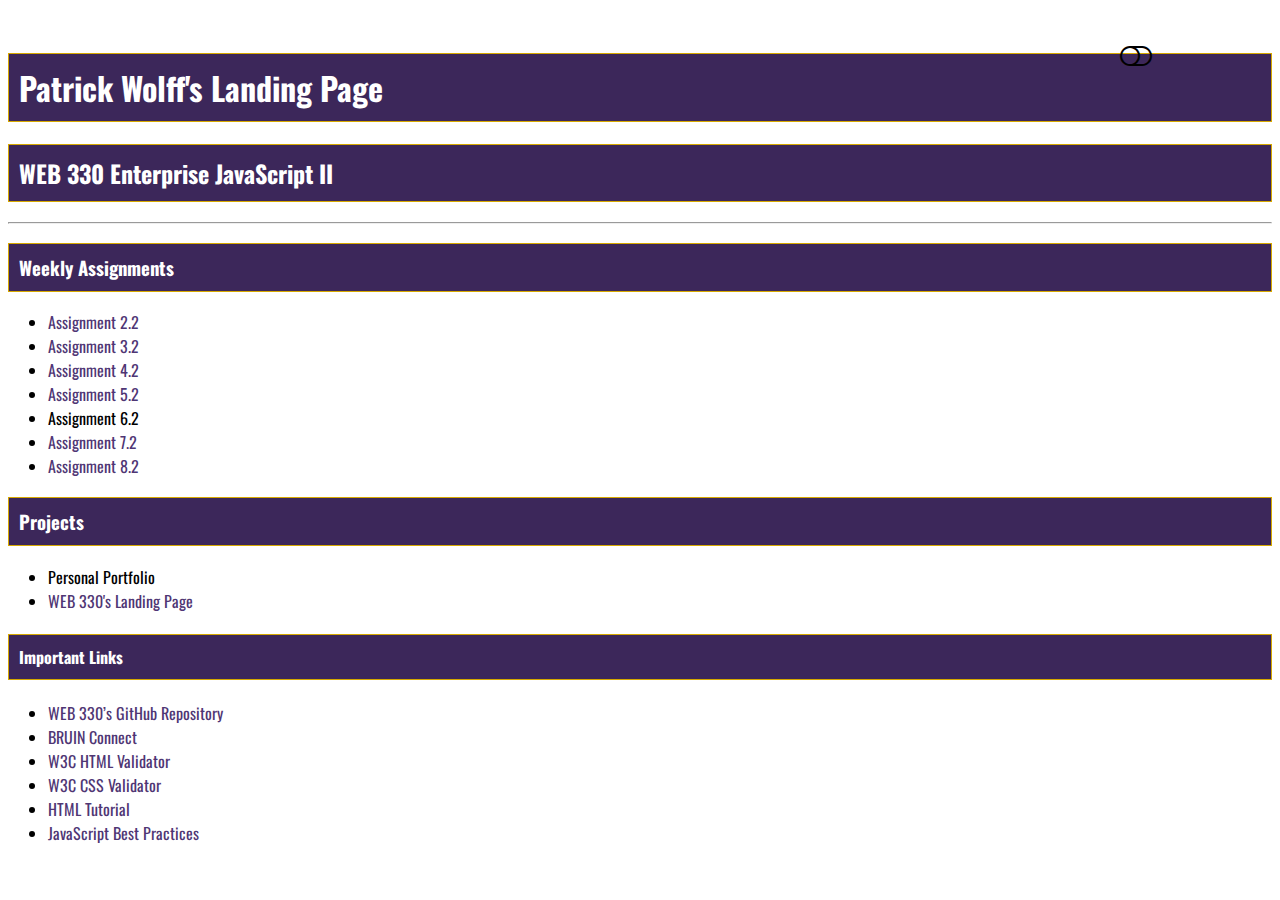
<file: index.html>
<!--
! =====================================================
! Title: index.html
! Author: Professor Kumar
! Date: 29 May 2022
! Modified By: Patrick Wolff
! Description: Patrick Wolff's Landing Page for WEB330.
! =====================================================
-->

<!DOCTYPE html>
<html lang="en">
<head>
    <meta charset="UTF-8">
    <title>WEB 330 - Enterprise JavaScript II</title>
    <link href="theme.css" type="text/css" rel="stylesheet" />
    <link href="site.css" type="text/css" rel="stylesheet" />
    <link href="https://fonts.googleapis.com/css2?family=Oswald:wght@300;400;500;700&display=swap" rel="stylesheet">
    <link href="https://cdnjs.cloudflare.com/ajax/libs/font-awesome/4.7.0/css/font-awesome.min.css" rel="stylesheet">
</head>

<body class="light-theme">

    <i onclick="toggleMode(this)" id="icon-mode" class="fa fa-toggle-off pull-right"
       style="font-size: 28px;"><span id="icon-text"></span></i>
       <br>

    <div id="container">
        <h1>Patrick Wolff's Landing Page</h1>
        <h2>WEB 330 Enterprise JavaScript II</h2>
        <hr>
        <h3>Weekly Assignments</h3>
        <ul>
            <li><a href="../web-330/week-2/wolff-palindrome.html" target="_blank">Assignment 2.2</a></li>
            <li><a href="../web-330/week-3/wolff-restaurant.html" target="_blank">Assignment 3.2</a></li>
            <li><a href="../web-330/week-4/wolff-calorie.html" target="_blank">Assignment 4.2</a></li>
            <li><a href="../web-330/week-5/wolff-bobs-auto-repair.html" target="_blank">Assignment 5.2</a></Assignment></li>
            <li>Assignment 6.2</li>
            <li><a href="../web-330/week-7/wolff-whatabook1.html"  target="_blank">Assignment 7.2</a></li>
            <li><a href="../web-330/week-8/wolff-whatabook2.html" target="_blank">Assignment 8.2</a></li>
        </ul>

        <h3>Projects</h3>
        <ul>
            <li>Personal Portfolio</li>
            <li><a href="https://github.com/JustPat81/web-330" target="_blank">WEB 330's Landing Page</a></li>
        </ul>

        <h4>Important Links</h4>
        <ul>
            <li><a href="https://github.com/buwebdev/web-330" target="_blank">WEB 330’s GitHub Repository</a></li>
            <li><a href="https://bruinconnect.bellevue.edu/" target="_blank">BRUIN Connect</a></li>
            <li><a href="https://validator.w3.org/" target="_blank">W3C HTML Validator</a></li>
            <li><a href="http://jigsaw.w3.org/css-validator/" target="_blank">W3C CSS Validator</a></li>
            <li><a href="https://www.w3schools.com/html/" target="_blank">HTML Tutorial</a></li>
            <li><a href="https://www.w3schools.com/js/js_best_practices.asp" target="_blank">JavaScript Best Practices</a></li>
        </ul>
    </div>

    <script src="theme.js"></script>
</body>
</html>
</file>
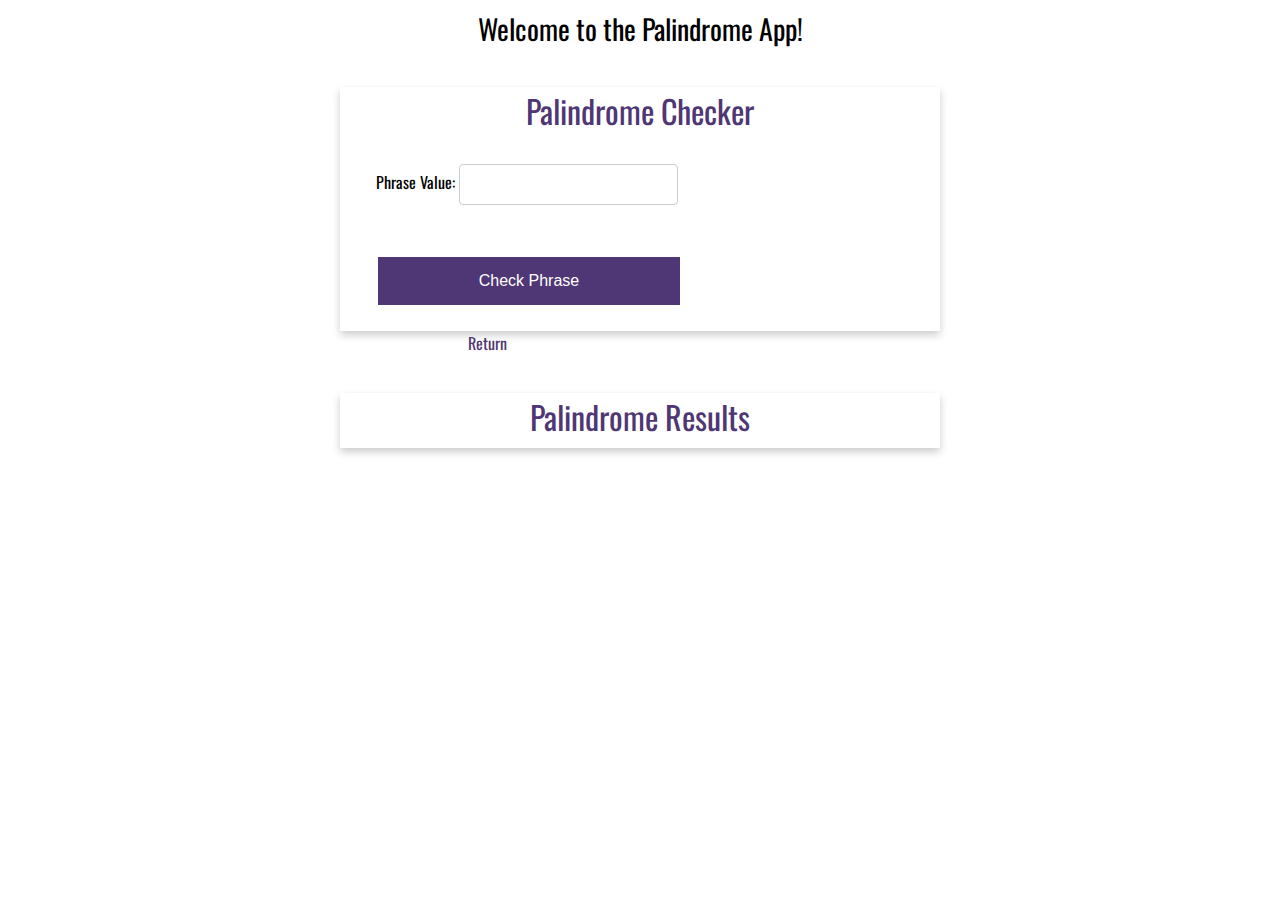
<file: week-2/wolff-palindrome.html>
<!--
==============================================================================
!Title: wolff-palindrome.html
!Author: Professor Kumar
!Date: 05 June 2022
!Modified by: Patrick Wolff
!Description: An application that checks if an entered string is a palindrome
==============================================================================
-->
<!DOCTYPE html>
    <html lang='en'>
      <head>
         <meta charset="UTF-8">
         <link rel="preconnect" href="https://fonts.gstatic.com">
         <link href="https://fonts.googleapis.com/css2?family=Oswald:wght@200;300;400;500;600;700&display=swap" rel="stylesheet">
         <link rel="stylesheet" href="../theme.css" type="text/css">
         <link rel="stylesheet" href="../site.css" type="text/css">
         <link rel="stylesheet" href="wolff-palindrome.css" type="text/css">

         <title>WEB 231 – Enterprise JavaScript I</title>
      </head>
      <body class="light-theme">
        <div id="container">
            <div class="app-header">Welcome to the Palindrome App!</div>
            <div class="card">
                <div class="card-title">Palindrome Checker</div>
                <div class="card-content">               
                    <div class="form">
                        <div class="form-field">
                            <label>Phrase Value:</label>
                            <input type="text" id="txtPhrase" class="input">                  
                        </div>
                        <div class="form-field">
                            <button id="btnCheckPhrase" class="btn btn-primary full-width" onclick="checkForPalindrome()">Check Phrase</button>
                        </div>
                    </div>
               </div>
            </div>

            <a class="return-home" href="../index.html">Return</a>

            <!--Card to display results-->
            <div id="results-container">
               <div class="card">
                  <div class="card-title">Palindrome Results</div>
                  <div class="card-content" id="assign-results-header"></div>
                  <div class="card-content" id="palindrome-results"></div>
               </div>
               <br>
            </div>
        </div>
        
	<script>

    //Date function
	function getTodaysDate() {
		return date = new Date().toLocaleDateString("en-US");
	}

    //Function to get length of string
   function getLength(stringValue) {
      let lengthOfString = stringValue.length;
      return lengthOfString;
   }

   //Function to reverse string value
   function reverse(stringValue) {
      let res = stringValue.split("");
      let newString = res.reverse();
      let combinedString = newString.join("");
      return combinedString.toLowerCase();

   }

   //Function to determine if phrase entered is a palindrome
   function isPalindrome(stringValue) {

      //Create an empty results variable.
      let result = "";

      //If the reversed string is equal to itself, it will display a result based on
      //that.
      if (stringValue === reverse(stringValue)) {

         //Template literals enclosed with the backtick `.
         result =  `${stringValue} is a palindrome!`;

      } else {

         result =  `${stringValue} is not a palindrome!`;
      }

      document.getElementById("palindrome-results").innerHTML = result;      
   }
  
function checkForPalindrome() {

   //Take user input and put into variable txtPhrase.
   let txtPhrase = document.getElementById('txtPhrase').value.toLowerCase();

   //Create a variable today and assign it results from getTodaysDate function.
   let today = getTodaysDate();

   //Take length of user input and place into the variable len.
   let len = getLength(txtPhrase);

   //Putting the reversed input into the variable reversedPhrase.
   let reversedPhrase = reverse(txtPhrase);

   //This will display to the user, based on their input.
   let header = "Date: " + today + "<br>" + "Original Phrase: " + txtPhrase + "<br>" + 
               "Reversed Phrase: " + reversedPhrase + "<br>" + "Phrase Length: " + len;

   //Assigning the header variable to the assign-results-header div.         
   document.getElementById("assign-results-header").innerHTML = header;      

   isPalindrome(txtPhrase);
}
	</script>
</body>

</html>
</file>
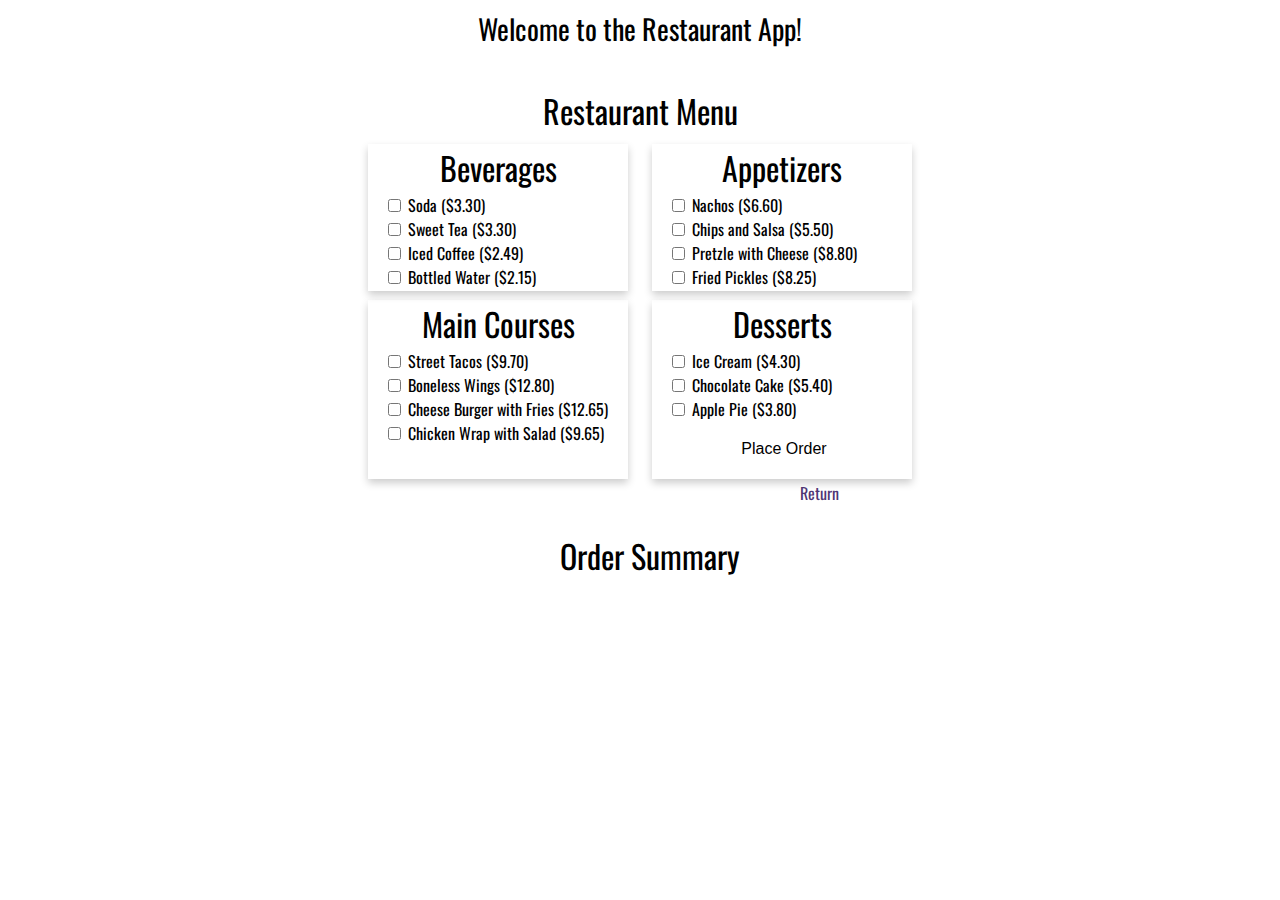
<file: week-3/wolff-restaurant.html>
<!--
=========================================================
!Title: wolff-restaurant.html
!Author: Professor Kumar
!Date: 12 June 2022
!Modified by: Patrick Wolff
!Description: Restaurant app to total up user's selection
=========================================================
-->

<!DOCTYPE html>
    <html lang='en'>
        <head>
            <meta charset="UTF-8">
            <link rel="preconnect" href="https://fonts.gstatic.com">
            <link href="https://fonts.googleapis.com/css2?family=Oswald:wght@200;300;400;500;600;700&display=swap" rel="stylesheet">
            <link rel="stylesheet" href="../theme.css" type="text/css">
            <link rel="stylesheet" href="../site.css" type="text/css">
            <link rel="stylesheet" href="wolff-restaurant.css" type="text/css">
            <title>WEB 231 – Enterprise JavaScript I</title>
        </head>

        <class="light-theme">

        <div id="container">
        <div class="app-header">Welcome to the Restaurant App!</div>
        <div class="assign-content">
        <!-- Start of big card-->
        <div class="card">
            <div class="card-title">Restaurant Menu</div>
            <div class="card-content">
                <div class="card-grid">

                <!-- Beverages -->
                <div class = "card">
                  <div class= "card-title">Beverages</div>
                  <div class = "card-content" id="beverages">
                     <input type="checkbox" id="soda" name="soda" value="3.30">
                     <label for="soda">Soda ($3.30)</label><br/>
                     <input type="checkbox" id="tea" name="tea" value="3.30">
                     <label for="tea">Sweet Tea ($3.30)</label><br/>
                     <input type="checkbox" id="coffee" name="coffee" value="2.49">
                     <label for="coffee">Iced Coffee ($2.49)</label><br/>
                     <input type="checkbox" id="water" name="water" value="2.15">
                     <label for="water">Bottled Water ($2.15)</label><br/> 
                  </div>
                 </div>

               <!-- Appetizers -->   
               <div class = "card">
                <div class= "card-title">Appetizers</div>
                <div class = "card-content" id="appetizers">
                   <input type="checkbox" id="nachos" name="nachos" value="6.60">
                   <label for="nachos">Nachos ($6.60)</label><br/>
                   <input type="checkbox" id="chips" name="chips" value="5.50">
                   <label for="wings">Chips and Salsa ($5.50)</label><br/>
                   <input type="checkbox" id="pretzle" name="pretzle" value="8.80">
                   <label for="burger">Pretzle with Cheese ($8.80)</label><br/>
                   <input type="checkbox" id="pickles" name="pickles" value="8.25">
                   <label for="wrap">Fried Pickles ($8.25)</label><br/>
                </div>
             </div>
            </div>

            <!-- Main Course -->
            <div class="card-grid">
                <div class = "card">
                    <div class= "card-title">Main Courses</div>
                    <div class = "card-content" id="main-courses">
                       <input type="checkbox" id="tacos" name="tacos" value="9.70">
                       <label for="tacos">Street Tacos ($9.70)</label><br/>
                       <input type="checkbox" id="wings" name="wings" value="12.80">
                       <label for="wings">Boneless Wings ($12.80)</label><br/>
                       <input type="checkbox" id="burger" name="burger" value="12.65">
                       <label for="burger">Cheese Burger with Fries ($12.65)</label><br/>
                       <input type="checkbox" id="wrap" name="wrap" value="9.65">
                       <label for="wrap">Chicken Wrap with Salad ($9.65)</label><br/> 
                    </div>
                 </div>

               <!--Desserts-->
               <div class = "card">
                  <div class= "card-title">Desserts</div>
                  <div class = "card-content" id="desserts">
                     <input type="checkbox" id="iceCream" name="iceCream" value="4.30">
                     <label for="iceCream">Ice Cream ($4.30)</label><br/>
                     <input type="checkbox" id="cake" name="cake" value="5.40">
                     <label for="cake">Chocolate Cake ($5.40)</label><br/>
                     <input type="checkbox" id="pie" name="pie" value="3.80">
                     <label for="pie">Apple Pie ($3.80)</label><br/>
                     <button id="btnOrder" class="btn btn-primary full-width">Place Order</button>
                  </div>
               </div>
            </div>
         </div>
      </div>

      <!-- Link to return back to the index.html page. -->
      <a class="return-home" href="../index.html">Return</a>  

      <!--Card to display results-->
      <div class="assign-container">
         <div class="assign-content">
            <div class="card">
               <div class="card-title">Order Summary</div>
               <div class="card-content assign-results-text" id="order-total"></div>
            </div>
         </div>
      </div>

<script type="module">
//Importing classes from the index file
import {
    Bill,
    Beverage,
    Appetizer,
    MainCourse,
    Dessert
} from "./index.js";

document.getElementById("btnOrder").addEventListener("click", myFunction);

function myFunction() {

    //Creating variables to hold the divs where the checkboxes are placed in the HTML.
    //Main courses
    const mainCoursesEl = document.getElementById("main-courses");
    const mainCourses = mainCoursesEl.getElementsByTagName("input");

    //Beverages
    const beveragesEl = document.getElementById("beverages");
    const beverages = beveragesEl.getElementsByTagName("input");

    //Appetizers
    const appetizersEl = document.getElementById("appetizers");
    const appetizers = appetizersEl.getElementsByTagName("input");

    //Desserts
    const dessertsEl = document.getElementById("desserts");
    const desserts = dessertsEl.getElementsByTagName("input");

    //Creating a new instance of the bill class.
    let bill = new Bill();

    for (let mainCourse of mainCourses) {

        //Checking if the checkbox is checked
        if (mainCourse.checked) {
            bill.addMainCourse(new MainCourse(mainCourse.name, mainCourse.value));
        }
    }

    for (let beverage of beverages) {
        if (beverage.checked) {
            bill.addBeverage(new Beverage(beverage.name, beverage.value));
        }
    }

    for (let dessert of desserts) {
        if (dessert.checked) {
            bill.addDessert(new Dessert(dessert.name, dessert.value));
        }
    }

    for (let appetizer of appetizers) {
        if (appetizer.checked) {
            bill.addAppetizer(new Appetizer(appetizer.name, appetizer.value));
        }
    }

    //Calling the getTotal() function and assigning it to the total variable.
    let total = bill.getTotal();

    //Binding results from the getTotal() function to the order-total div.
    document.getElementById('order-total').innerHTML = "Your order total is " + total;
}
</script>
</body>
</html>
</file>
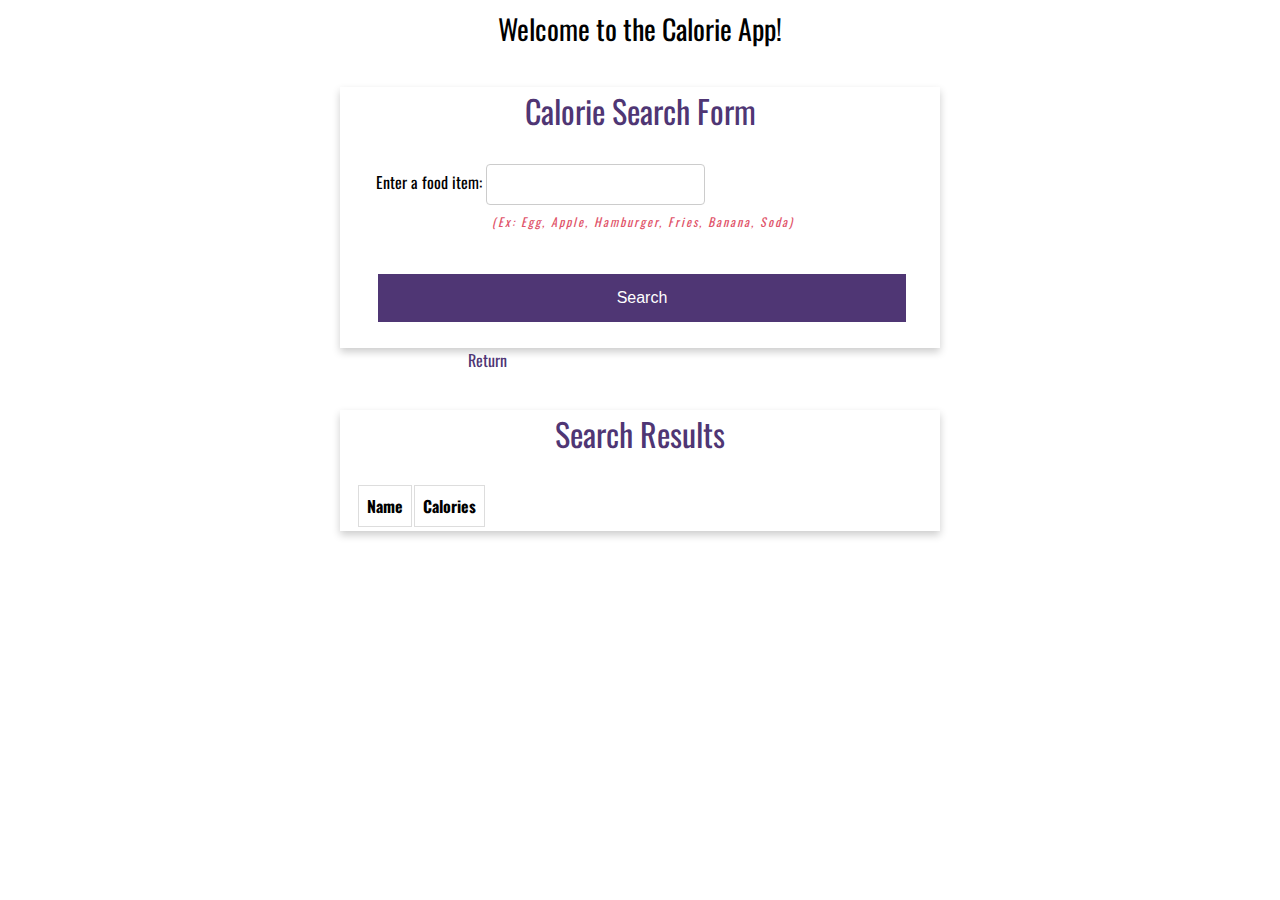
<file: week-4/wolff-calorie.html>
<!--
! Title: wolff-calorie.html
! Author: Patrick
! Date: 19 June 2022
! Description: Working with lambda expressions and static props.
! Sources: https://www.w3schools.com/jsref/event_onkeyup.asp
! https://stackoverflow.com/questions/302122/jquery-event-keypress-which-key-was-pressed
-->
<!DOCTYPE html>
    <html lang='en'>
      <head>
         <meta charset="UTF-8">
         <link rel="preconnect" href="https://fonts.gstatic.com">
         <link href="https://fonts.googleapis.com/css2?family=Oswald:wght@200;300;400;500;600;700&display=swap" rel="stylesheet">
         <link rel="stylesheet" href="../theme.css" type="text/css">
         <link rel="stylesheet" href="../site.css" type="text/css">
         <link rel="stylesheet" href="wolff-calorie.css" type="text/css">
         <title>WEB 231 – Enterprise JavaScript I</title>
      </head>

      <body class="light-theme">
         <div id="container">
         <div class="app-header">Welcome to the Calorie App!</div>
         <div class="card">
            <div class="card-title">Calorie Search Form</div>
            <div class="card-content">
               <div class="form">
                  <div class="form-field">
                     <label>Enter a food item:</label>
                     <input type="text" id="txtFoodItem" class="input">
                     <span id = "foodList"></span>             
                  </div>
                  <div class="form-field">
                     <button id="btnSearch" class="btn btn-primary full-width" onclick="">Search</button>
                  </div>
               </div>
            </div>
         </div>

         <!-- Link to return back to the index.html page. -->
         <a class="return-home" href="../index.html">Return</a>
         
         <!--Card to display results-->
         <div id="results-container">
            <div class="card">
               <div class="card-title">Search Results</div>
               <div class="card-content" id="assign-results-header">
                  <table>
                     <!-- Begin myTable-->
                  <thead>
                     <th>Name</th>
                     <th>Calories</th>
                  </thead>
                  <tbody id="myTable">
                  </tbody>
                  <!--End of myTable-->
               </div>
               <br>
            </div>
         </div>
         
<script type="javascript" src="../theme.js"></script>

<script type="module">
   
import {
    CalorieConverter
} from "./calorie-converter.js";

//Creating variable and assigning it the txtFoodItem input field.
let txtFoodItemEl = document.getElementById('txtFoodItem');

document.getElementById("btnSearch").onclick = function() {

    //Assigning the variable the input value.
    let txtFoodItem = txtFoodItemEl.value;
    let foods = CalorieConverter.find(txtFoodItem);
    let tableData = "";

    //Loop over foods and populates an HTML table
    for (let food of foods) {
        let tblRow = `
            <tr>
                <td> ${food.name} </td>
                <td> ${food.calories} </td>
            </tr>`
        tableData += tblRow;
    }
    tableData += "</tbody></table>";
    document.getElementById("myTable").innerHTML = tableData;
}

//An event listener for keyup.
document.addEventListener("keyup", function(event) {

    //If the user presses the enter key
    if (event.keyCode == 13) {

    //Simulate clicking the search button.
    document.getElementById("btnSearch").click();
    }
});

//Creating variable foodList and calling static data field.
let foodList = CalorieConverter.data;

//Building an HTML <i> string.
let foodListData = "<i>(Ex: ";

for (const food of foodList) {
    //Appending food names to variable string.
    foodListData += `${food.name}, `;
}

foodListData = `${foodListData.slice(0,-2)})</i>`;

document.getElementById("foodList").innerHTML = foodListData;
</script>
</body>

</html>
</file>
<file: theme.css>
/*
*==================================================================
* Title: theme.css
* Author: Prof. Kumar
* Date: 29 May 2022
* Modified By: Patrick Wolff
* Description: CSS file to change elements based on selected theme
*==================================================================
*/

/* Light-theme styling */
body.light-theme {
	--text-color: #000;
	--background-color: #fff;
	--anchor-color: #4F3674;
	--h1-background-color: #3c275a;
	--h1-border-color: #d6a800;
	--heading-background-color: #3c275a;
	--heading-color: #fff;
	--heading-border-color: #d6a800;
	--anchor-hover-color: #4f3674;
	--anchor-hover-background-color: #d6a800;
	--card-background-color: #fff;
	--card-title-color: #4f3674;
	--btn-background-color: #4f3674;
	--btn-color: #fff;
	--btn-hover-background-color: #d6a800;
	--btn-hover-color: #4f3674;
	--input-border-color: #ccc;
	--table-header-background-color:#4f3674;
    --table-header-color: #fff;
    --table-border-color: #ddd;
    --table-hover-background-color: #d6a800;
    --table-hover-color: #4f3674;
}

/* Dark-theme styling */
body.dark-theme {
    --text-color: #fafafa;
    --background-color: #303030;
    --anchor-color: #fff;
    --h1-background-color: #9c27b0;
    --h1-border-color: #9c27b0;
    --heading-background-color: #424242;
    --heading-color: #fff;
    --heading-border-color: #424242;
    --anchor-hover-color: #d176e1;
    --anchor-hover-background-color: #303030;
    --card-background-color: #424242;
    --card-title-color: #d176e1;
    --btn-background-color: #d176e1;
    --btn-color: #fff;
    --btn-hover-background-color: #7d4787;
    --btn-hover-color: #fff;
    --input-border-color: #303030;
	--table-header-background-color:#D176E1;
    --table-header-color: #fff;
    --table-border-color: #303030;
    --table-hover-background-color: #7d4787;
    --table-hover-color: #fff;
}

body {
    color: var(--text-color);
    background-color: var(--background-color);
    font-family: 'Oswald', Verdana, Arial, sans-serif;
}

.card {
	box-shadow: 0 4px 8px 0 rgba(0, 0, 0, 0.2);
	transition: 0.3s;
	width: 600px;
	margin: 3% auto 0;
	background-color: var(--card-background-color);
}

.card-title {
    text-align: center;
    font-size: 2em;
    color: var(--card-title-color);
    font-weight: 400;
}

.card-content {
	padding: 2px 16px;
}

a {
    color: var(--anchor-color);
    text-decoration: none;
}

a:hover {
    background-color: var(--anchor-hover-background-color);
    color: var(--anchor-hover-color);
}

h1 {
    color: var(--heading-color);
    background-color: var(--h1-background-color);
    padding: 10px;
    border: solid 1px var(--h1-border-color);
}

h2, h3, h4 {
	color: var(--heading-color);
	background-color: var(--heading-background-color);
	padding: 10px;
	border: solid 1px var(--heading-border-color);
}

.card-title {
    text-align: center;
    font-size: 2em;
    color: var(--card-title-color);
    font-weight: 400;
}

.btn {
	border: none;
	text-align: center;
	text-decoration: none;
	display: inline-block;
	font-size: 16px;
	margin: 4px 2px;
	cursor: pointer;
	padding: 15px 32px;
	color: #000;
}

.btn-primary {
	background-color: var(--btn-background-color);
	color: var(--btn-color);
}

.btn-primary:hover {
	background-color: var(--btn-hover-background-color);
	color: var(--btn-hover-color);
}

.input {
	padding: 12px 20px;
	margin: 8px 0;
	display: inline-block;
	border: 1px solid var(--input-border-color);
	border-radius: 4px;
	box-sizing: border-box;
}

.drop-down-menu {
	padding: 12px 20px;
	margin: 8px 0;
	display: inline-block;
	border: 1px solid var(--input-border-color);
	border-radius: 4px;
	box-sizing: border-box;
}

i {
	margin-top: 1.2em;
	margin-right: 110px
}

.table th {
    border: 1px solid #ddd;
    padding-top: 12px;
	padding-left: 6px;
    padding-bottom: 12px;
	padding-top: 12px;
	padding-bottom: 12px;
	text-align: left;
	background-color: var(--table-header-background-color);
    text-align: left;
    color: var(--table-header-color);
}

.table td,
th {
	border: 1px solid #ddd;
	border-color: var(--table-border-color);
	padding: 8px;
}

.table tr:hover {
	background-color: var( --table-hover-background-color);
	color: var(--table-hover-color);
	cursor: pointer;
}

.table {
	border-collapse: collapse;
	width: 100%;
	margin-bottom: 30px;
}
</file>
<file: site.css>
/*
*=================================================
* Title: site.css
* Author: Professor Kumar
* Date: 29 May 2022
* Modified By: Patrick Wolff
* Description: CSS file for index.html
*================================================
*/

@import url('https://fonts.googleapis.com/css2?family=Oswald&display=swap');

.container {
    margin-top: 50px;
    margin-left: 100px;
    margin-right: 100px;
}

#icon-mode:hover {
    cursor: pointer;
}

#icon-text {
    padding-left: 10px;
}

.pull-right {
    float: right;
}

.assign-container {
	padding: 10px;
}

.assign-content {
	width: 600px;
	margin: 3% auto 0;
}

.assign-results-text {
	text-align: center;
	font-size: 28px;
}

.app-header {
    font-size: 28px;
    text-align: center;
}

.return-home {
	color: #4f3674;
	text-decoration: none;
	margin-left: 460px;
}

.return-home:hover {
	color: #4f3674;
	background-color: #d6a800;
}

.return-home:visited {
	color: #3c275a;
}

.form {
	display: inline-grid;
	grid-template-columns: auto;
}

.form-field {
	padding: 20px;
}

.full-width {
	width: 100%;
}
</file>
<file: week-2/wolff-palindrome.css>
/*
========================================================
*Title: wolff-palindrome.css
*Author: Patrick Wolff
*Date: 05 June 2022
*Description: CSS Styling for the palindrome assignment.
========================================================
*/

/** Styling results */
#palindrome-results {
    text-align: center;
    font-size: 28px;
}
</file>
<file: week-3/wolff-restaurant.css>
/*
* Title: wolff-restaurant.css
* Author: Patrick Wolff
* Date: 12 June 2022
* Description: Styling for wolff-restaurant.html
*/

  .card-grid {
    display: grid;
    grid-template-columns: 50% 50%;
  }
  
  .card {
    box-shadow: 0 4px 8px 0 rgba(0, 0, 0, 0.2);
    margin: 3% auto 0;
    width: 260px;
    display: inline;
  }
</file>
<file: week-4/wolff-calorie.css>
/*
* Title: calorie.css
* Author: Patrick Wolff
* Date: 19 June 2022
* Description: Styling for wolff-calorie.html
*/

/* Styling for the food list div. */
#foodList {
    float: right;
    color: #df546a;
    font-size: 12px;
    letter-spacing: 2px;
}
</file>
